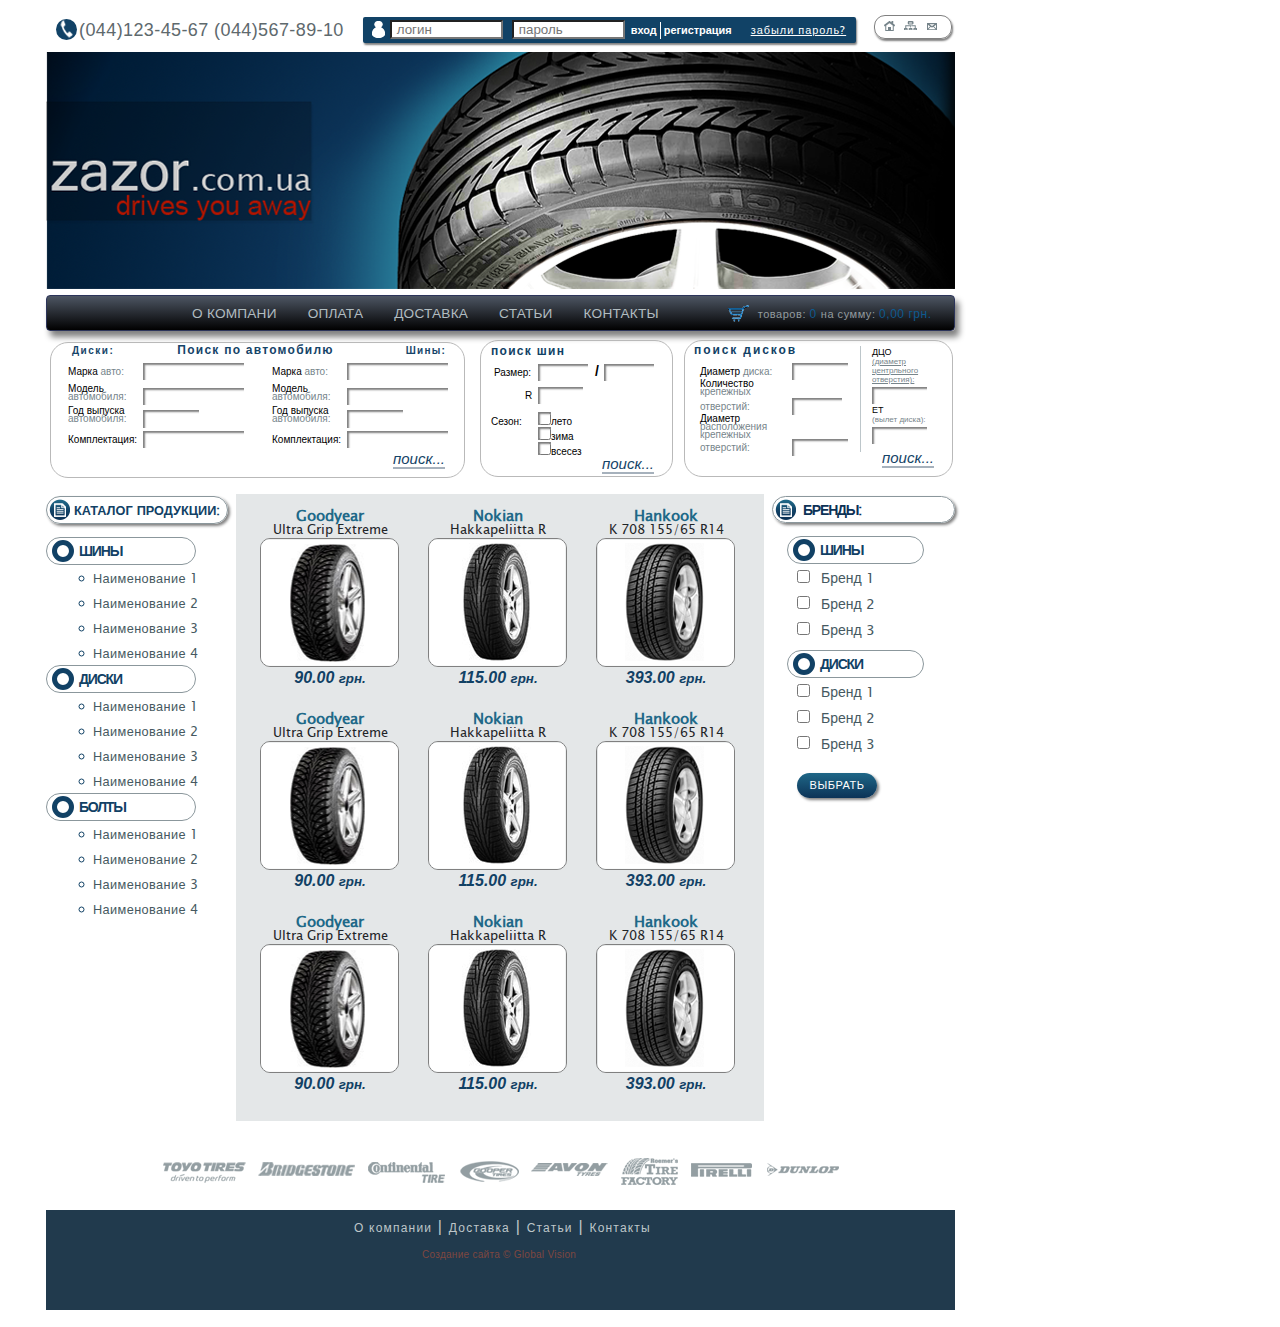
<file: index.html>
<!DOCTYPE html>
<html>
<head>
	<title>Zazor</title>
	<link rel="shortcut icon" href="background/tireico.png" type="image/x-icon">
	<link rel="stylesheet" type="text/css" href="css/style.css">
	<meta charset="UTF-8">
</head>
<body>
	<div class="wrapper"> 
		<div class="upperMenu">
			<a class="phone"></a>
			<a class="phoneNumbers">(044)123-45-67 (044)567-89-10</a>
				<div class="upperMenuForm">
					<form>
						<input class="firstInput" type="text" name="login" placeholder="логин">
						<input type="password" name="password" placeholder="пароль">
						<a class="enter" href="#">вход</a>
						<a class="registration" href="#">регистрация</a>
						<a class="forgotPassword" href="#">забыли пароль?</a>
					</form>
				</div>
			<div class="icons">
				<div class="icons-item1"><a href="#"></a></div>
				<div class="icons-item2"><a href="#"></a></div>
				<div class="icons-item3"><a href="#"></a></div>
			</div>
		</div>
		<header>
			<div class="logo">
				<a href="#"></a>
			</div>
			<div class="middleMenu">
				<a href="#">О КОМПАНИ</a>
				<a href="#">ОПЛАТА</a>
				<a href="#">ДОСТАВКА</a>
				<a href="#">СТАТЬИ</a>
				<a href="#">КОНТАКТЫ</a>
				<span class="cart"></span>
				<span>товаров: </span>
				<span id="quantity">0</span>
				<span>на сумму: </span>
				<span id="amount">0,00 грн.</span>
			</div>
		</header>
		<section class="searchForms">
			<h1>searchForms</h1>
			<form class="carSearch">
				
				<p class="carSearch-items"><span id="carSearch-item1"> Диски:</span><span id="carSearch-item2">Поиск по автомобилю</span><span id="carSearch-item3">Шины:</span></p>

				<div class="left">
					<p><label><span class="main">Марка </span><span class="auxiliary">авто:</span></label><input list="mark"></p>
					<p><label><span class="main">Модель </span><span class="auxiliary">автомобиля:</span></label><input list="model"></p>
					<p><label><span class="main">Год выпуска </span><span class="auxiliary">автомобиля:</span></label><input class="year" list="year"></p>
					<p><label><span class="main">Комплектация:</span></label><input class="option" list="option"></p>
				</div>

				<div class="right">
					<p><label><span class="main">Марка </span><span class="auxiliary">авто:</span></label><input list="mark"></p>
					<p><label><span class="main">Модель </span><span class="auxiliary">автомобиля:</span></label><input list="model"></p>
					<p><label><span class="main">Год выпуска </span><span class="auxiliary">автомобиля:</span></label><input class="year" list="year"></p>
					<p><label><span class="main">Комплектация:</span></label><input class="option" list="option"></p>
				</div>

				<a href="#">поиск...</a>

				<datalist id="mark">
					<option value="1">1</option>
					<option value="2">2</option>
					<option value="3">3</option>
					<option value="4">4</option>
					<option value="5">5</option>
				</datalist>

				<datalist id="model">
					<option value="1">1</option>
					<option value="2">2</option>
					<option value="3">3</option>
					<option value="4">4</option>
					<option value="5">5</option>
				</datalist>

				<datalist id="year">
					<option value="1">1</option>
					<option value="2">2</option>
					<option value="3">3</option>
					<option value="4">4</option>
					<option value="5">5</option>
				</datalist>

				<datalist id="option">
					<option value="1">1</option>
					<option value="2">2</option>
					<option value="3">3</option>
					<option value="4">4</option>
					<option value="5">5</option>
				</datalist>

				</form>
			<form class="tireSearch">
				
				<span>поиск шин</span>
				<p class="size" ><label>Размер:</label><input class="size1" list="size"><span>/</span><input class="size2" list="size"></p>
				<p class="R"><label>R</label><input  list="R"></p>
				<p>Сезон:<label><input id="summer" type="checkbox" name="summer" value="summer">лето</label></p>
				<p><label class="tireSearchCheckbox"><input type="checkbox" name="winter" value="winter">зима</label></p>
				<p><label class="tireSearchCheckbox"><input type="checkbox" name="allseasons" value="allseasons">всесез</label></p>
				<a href="#">поиск...</a>
				
				<datalist id="size">
					<option value="145">145</option>
					<option value="146">146</option>
					<option value="147">147</option>
					<option value="148">148</option>
					<option value="149">149</option>
				</datalist>

				<datalist id="R">
					<option value="12">12</option>
					<option value="13">13</option>
					<option value="14">14</option>
					<option value="15">15</option>
					<option value="16">16</option>
					<option value="17">17</option>
					<option value="18">18</option>
				</datalist>
			</form>
			<form class="rimSearch">
				<span id="rimSearchHeader">поиск дисков</span>
				<p class="diameter" ><label><span class="main">Диаметр </span><span class="auxiliary">диска:</span></label><input list="diameter"></p>
				<p class="quantity"><label><span class="main">Количество <br></span><span class="auxiliary">крепежных <br> отверстий:</span></label><input  
				list="quant"></p>
				<p class="diameterQuantity"><label><span class="main">Диаметр </span><span class="auxiliary"><br>расположения<br>крепежных <br>отверстий:</span></label><input  list="diameterQuantity"></p>
				<div class="horBorderEl"></div>
				<div class="rimSearchScnd">
					<span>ДЦО</span>
					<p><u>(диаметр <br> центрльного <br> отверстия):</u></p>
					<input list="diameter">
					<span>ЕТ</span>
					<p>(вылет диска):</p>
					<input list="diameter">
					<a href="#">поиск...</a>

				</div>

				<datalist id="diameter">
					<option value="12">12</option>
					<option value="13">13</option>
					<option value="14">14</option>
					<option value="15">15</option>
					<option value="16">16</option>
				</datalist>

				<datalist id="quant">
					<option value="3">3</option>
					<option value="4">4</option>
					<option value="5">5</option>
					<option value="6">6</option>
					<option value="7">7</option>
				</datalist>

				<datalist id="diameterQuantity">
					<option value="12">12</option>
					<option value="13">13</option>
					<option value="14">14</option>
					<option value="15">15</option>
					<option value="16">16</option>
				</datalist>

			</form>

		</section>
		<main>
			<nav class="catalog">
				<div>
					<div class="paperIcon"></div>
					<h3>каталог продукции:</h3>
				</div>
				<ul> 
					<h4>
						<div class="circle"></div>
						ШИНЫ
					</h4>
					<li><a>Наименование 1</a></li>
					<li><a>Наименование 2</a></li>
					<li><a>Наименование 3</a></li>
					<li><a>Наименование 4</a></li>
				</ul>
				<ul> 
					<h4>
						<div class="circle"></div>
						ДИСКИ
					</h4>
					<li><a>Наименование 1</a></li>
					<li><a>Наименование 2</a></li>
					<li><a>Наименование 3</a></li>
					<li><a>Наименование 4</a></li>
				</ul>
				<ul> 
					<h4>
						<div class="circle"></div>
						БОЛТЫ
					</h4>
					<li><a>Наименование 1</a></li>
					<li><a>Наименование 2</a></li>
					<li><a>Наименование 3</a></li>
					<li><a>Наименование 4</a></li>
				</ul>
				
			</nav>
			<div class="goods">
				
				<figure>
					<figcaption>
						<p class="manufacturer">Goodyear</p>
						<p class="modelName">Ultra Grip Extreme</p>
					</figcaption>
						<img src="img/img1.png" alt="tire image">
						<p class="price">90.00 <small>грн.</small></p>
				</figure>

				<figure>
					<figcaption>
						<p class="manufacturer">Nokian</p>
						<p class="modelName">Hakkapeliitta R</p>
					</figcaption>
						<img src="img/img2.png" alt="tire image">
						<p class="price">115.00 <small>грн.</small></p>
				</figure>

				<figure>
					<figcaption>
						<p class="manufacturer">Hankook</p>
						<p class="modelName">K 708 155/65 R14</p>
					</figcaption>
						<img src="img/img3.png" alt="tire image">
						<p class="price">393.00 <small>грн.</small></p>
				</figure>								

				<figure>
					<figcaption>
						<p class="manufacturer">Goodyear</p>
						<p class="modelName">Ultra Grip Extreme</p>
					</figcaption>
						<img src="img/img1.png" alt="tire image">
						<p class="price">90.00 <small>грн.</small></p>
				</figure>

				<figure>
					<figcaption>
						<p class="manufacturer">Nokian</p>
						<p class="modelName">Hakkapeliitta R</p>
					</figcaption>
						<img src="img/img2.png" alt="tire image">
						<p class="price">115.00 <small>грн.</small></p>
				</figure>

				<figure>
					<figcaption>
						<p class="manufacturer">Hankook</p>
						<p class="modelName">K 708 155/65 R14</p>
					</figcaption>
						<img src="img/img3.png" alt="tire image">
						<p class="price">393.00 <small>грн.</small></p>
				</figure>

				<figure>
					<figcaption>
						<p class="manufacturer">Goodyear</p>
						<p class="modelName">Ultra Grip Extreme</p>
					</figcaption>
						<img src="img/img1.png" alt="tire image">
						<p class="price">90.00 <small>грн.</small></p>
				</figure>

				<figure>
					<figcaption>
						<p class="manufacturer">Nokian</p>
						<p class="modelName">Hakkapeliitta R</p>
					</figcaption>
						<img src="img/img2.png" alt="tire image">
						<p class="price">115.00 <small>грн.</small></p>
				</figure>

				<figure>
					<figcaption>
						<p class="manufacturer">Hankook</p>
						<p class="modelName">K 708 155/65 R14</p>
					</figcaption>
						<img src="img/img3.png" alt="tire image">
						<p class="price">393.00 <small>грн.</small></p>
				</figure>

			</div>
			<nav class="brand">
								<div>
					<div class="paperIcon"></div>
					<h3>БРЕНДЫ:</h3>
				</div>
				<ul> 
					<h4>
						<div class="circle"></div>
						ШИНЫ
					</h4>
					<li><label><input type="checkbox">Бренд 1</label></li>
					<li><label><input type="checkbox">Бренд 2</label></li>
					<li><label><input type="checkbox">Бренд 3</label></li>
				</ul>
				<ul> 
					<h4>
						<div class="circle"></div>
						ДИСКИ
					</h4>
					<li><label><input type="checkbox">Бренд 1</label></li>
					<li><label><input type="checkbox">Бренд 2</label></li>
					<li><label><input type="checkbox">Бренд 3</label></li>
				</ul>
					<button class="chooseBtn">ВЫБРАТЬ</button>
			</nav>
			<div class="logoBar">
				<div></div>
			</div>
		<footer>
			<ul>
				<li><a href="#">О компании</a></li>
				<li>|</li>
				<li><a href="#">Доставка</a></li>
				<li>|</li>
				<li><a href="#">Статьи</a></li>
				<li>|</li>
				<li><a href="#">Контакты</a></li>
			</ul>
				<span>Создание сайта © Global Vision</span>	
		</footer>
		</main>
	</div>
</body>
</html>
</file>
<file: css/style.css>
@font-face {
    font-family: 'Lucida Sans';
    src: url('../fonts/lucida_sans_unicode_regular-webfont.eot');
    src: url('../fonts/lucida_sans_unicode_regular-webfont.eot?#iefix') format('embedded-opentype'),
         url('../fonts/lucida_sans_unicode_regular-webfont.woff2') format('woff2'),
         url('../fonts/lucida_sans_unicode_regular-webfont.woff') format('woff'),
         url('../fonts/lucida_sans_unicode_regular-webfont.ttf') format('truetype'),
         url('../fonts/lucida_sans_unicode_regular-webfont.svg#lucida_sans_unicoderegular') format('svg');
    font-weight: normal;
    font-style: normal;

}

*{
	margin: 0;
	padding: 0;
}

body{
	width: 1000px;
	height: 1310px;
	padding: 17px 46px 0px 46px;

}

.wrapper{
	width: 909px;
}

.upperMenu{
	height: 26px;
	margin-left: 10px;
}

.upperMenu div,
.upperMenu form{
	display: inline-block;
}

.phone{
	float: left;
	margin-top: 2px;
	display: inline-block;
	height: 21px;
	width: 21px;
	border-radius: 100%;
	line-height: 26px;
	background-image: url(../background/phone.png);
	background-repeat: no-repeat;
	background-color: #114266;
}
.phoneNumbers{
	float: left; 
	margin-left: 2px;
	margin-right: 19px;
	display: inline-block;
	font-family: Arial;
	font-size: 18px;
	letter-spacing: 0.4px;
	color: #5e696d;
	line-height: 26px;
}

.upperMenu form{
	display: inline-block;
	float: left; 
	margin-bottom: -5px;
	padding-left: 24px;
	width: 469px;
	height: 26px;
	background-image: url(../background/man.png);
	background-repeat: no-repeat;
	background-color: #114266;
	border-radius: 2px; 
	font-family: 'Lucida Sans', Arial;
	font-size: 10.91px;
	box-shadow: 1px 2px 2px gray;
}

.upperMenuForm{
	margin: 0px 11px 0px 0px;
	width: 469px;
	height: 26px;
	float: left; 
}

.upperMenu form input{
	margin-left: 12px;
	margin: 3px;
	width: 109px;
	height: 15px;
	background-color: #ffffff;
	text-indent: 5px;
	color: gray;
}

.upperMenu form a{
	color: #ffffff;
	display: inline-block;
}

.enter{
	font-weight: bold;
	padding-right: 3px;
	border-right: 1px solid #ffffff;
	text-decoration: none;
}

.registration{
	font-weight: bold;
	text-decoration: none;
}

.forgotPassword{
	letter-spacing: 1px;
	margin-left: 16px;
	text-decoration: underline;
}

.icons{
	margin: -2px 0px 0px 31px; 
	width: 76px;
	height: 22px;
	border: 1px solid gray;
	border-radius: 11px;
	box-shadow: 1px 2px 2px gray;
}

.icons a{
	margin-top: 2px;
	display: inline-block;
	width: 22px;
	height: 19px;
	border-radius: 10px;
}

.icons-item1 a{
	margin-left: 5px;
	background-image: url(../background/home.png);
	background-repeat: no-repeat;
}

.icons-item2 a{
	margin-left: -5px;
	background-image: url(../background/map.png);
	background-repeat: no-repeat;
}

.icons-item3 a{
	margin-left: -4px;
	background-image: url(../background/letter.png);
	background-repeat: no-repeat;
}

header{
	margin-top: 9px;
	clear: both;
}

.logo{
	width: 909px;
	height: 192px;
	padding-top: 51px;
	background-image: url(../background/background1.png);
	background-repeat: no-repeat;
}

.logo a{
	display: block;
	width: 265px;
	height: 120px;
}

.middleMenu{
	padding-left: 124px;
	height: 34px;
	background: linear-gradient(#4d5663, #010101);
	border: 1px solid #2c345a;
	border-radius: 4px;
	box-shadow: 4px 6px 6px gray;
}

.middleMenu a{
	display: inline-block;
	padding-left: 21px;
	padding-right: 18px;
	margin-right: -12px;
	font-family: 'Lucida Sans', Arial;
	line-height: 34px;
	color: #b1bcc0;
	text-decoration: none;
	font-size: 13.64px;
	letter-spacing: 0.2px;
}

.cart{
	display: inline-block;
	width: 26px;
	height: 17px;
	margin-left: 59px;
	margin-bottom: -4px;
	background-image: url(../background/cart.png);
	background-repeat: no-repeat;
}

.middleMenu a:hover{
	color: #ffffff;
	background: linear-gradient(#1f6787, #0c3357);
	border-radius: 15px;
}

.middleMenu span{
	font-family: Arial;
	line-height: 34px;
	font-size: 11px;
	color: #929b9f;
	letter-spacing: 0.53px;
}

#quantity,
#amount{
	color: #0d5a8f;
	font-size: 12px;
}

			/* SEARH FORMS CSS BEGINS FROM HERE */


.searchForms{
	height: 134px;
	margin-top: 11px;
}

.searchForms h1{
	display: none;
}


			/* CAR SEARCH FORM BEGINS FROM HERE */
.carSearch{
	float: left;
	height: 134px;
	width: 396px;
	margin-left: 4px;
	padding-left: 17px;
	border: 1px solid #b9b9b9;
	border-radius: 18px;
	font-family: Arial;
	font-size: 10px;
}

.carSearch a{
	margin-left: 325px;
	color: #154467;
	font-style: italic;
	font-size: 15px;
	text-decoration: none;
	border-bottom: 2px solid #a6b1bc;
}

.left p,
.right p{
	width: 196px;
	height: 21px;
	margin-top: 1px;
}

.left,
.right{
	margin-top: 5px;
	width: 180px;
	float: left;
}

.right{
	margin-left: 24px;
}

.carSearch label{
	display: inline-block;
	width: 75px;
	height: 15px;
}

.carSearch input{
	display: inline-block;
	width: 101px;
	height: 17px;
	font-size: 10px;
	border: none;
	box-shadow: 2px 2px 2px gray inset;
	text-indent: 5px;
}

div p .year{
	width: 56px;
	padding-bottom: 1px;
}

div p .option{
	margin-top: 2px;
}

.carSearch-items span{
	color: #154468;
	font-family: Arial;
	font-weight: bolder;
	font-size: 10px;
}

#carSearch-item1{
	padding-top: 3px;
	margin: 0px 0px 0px 4px;
	letter-spacing: 1.5px;
}

#carSearch-item2{
	padding-top: 3px;
	margin: 0px 0px 0px 63px;
	font-size: 12px;
	letter-spacing: 1.25px;
}

#carSearch-item3{
	padding-top: 3px;
	margin: 0px 0px 0px 72px;
	letter-spacing: 1.2px;
}

.left span,
.right span{
	font-size: 10px;
}

.left .main,
.right .main{
	color: black;
}

.left .auxiliary,
.right .auxiliary{
	color: #77858b;
}

.left label,
.right label{
	line-height: 0.75;
}


			/* TIRE SEARCH FORM BEGINS FROM HERE */


.tireSearch{
	float: left;
	width: 181px;
	height: 132px;
	margin-top: -2px;
	margin-left: 15px;
	padding-top: 3px;
	padding-left: 10px; 
	border: 1px solid #b9b9b9;
	border-radius: 18px;
	font-family: Arial;
	font-size: 10px;
}

.tireSearch a{
	display: inline-block;
	margin-top: -2px;
	margin-left: 111px;
	color: #154467;
	font-style: italic;
	font-size: 15px;
	text-decoration: none;
	border-bottom: 2px solid #a6b1bc;
}

.tireSearch span{
	color: #114165;
	font-size: 12px;
	font-weight: bold;
	letter-spacing: 1.3px;
}

.size span{
	color: black;
	font-size: 14px;
	margin-left: 7px;
}

.size label{
	display: inline-block;
	width: 75px;
	height: 15px;
}

.size{
	margin-top: 5px;
	margin-left: 3px;
}

.size1,
.size2{
	display: inline-block;
	width: 50px;
	height: 17px;
	font-size: 10px;
	border: none;
	box-shadow: 2px 2px 2px gray inset;
	text-indent: 3px;
}

.size1{
	margin-left: -31px;
}

.size2{
	margin-left: 4px;
}

.R{
	width: 75px;
	margin-top: 5px;
	margin-left: 34px;
}

.R input{	
	display: inline-block;
	width: 45px;
	height: 17px;
	margin-left: 6px;
	font-size: 10px;
	border: none;
	box-shadow: 2px 2px 2px gray inset;
	text-indent: 3px;
}

#summer{
	margin-top: 8px;
	margin-left: 16px;
}

.tireSearchCheckbox {
	margin-top: 1px;
	margin-left: 47px;
}

#summer,
.tireSearchCheckbox input{
	box-shadow: 2px 2px 2px gray inset;
	border: none;
} 



			/* RIM SEARCH FORM BEGINS FROM HERE */

.rimSearch{
	float: left;
	width: 252px;
	height: 132px;
	margin-top: -2px;
	margin-left: 11px;
	padding-top: 3px;
	padding-left: 15px; 
	border: 1px solid #b9b9b9;
	border-radius: 18px;
	font-family: Arial;
	font-size: 10px;
	position: relative;
}

.rimSearch p{
	width: 150px;
}

.diameter{
	padding-top: 7px;
}
.diameter input{
	width: 56px;
	height: 17px;
	margin-left: 20px;
	font-size: 10px;
	border: none;
	box-shadow: 2px 2px 2px gray inset;
	text-indent: 3px;
}

.quantity {
	line-height: 8px;
}

.quantity input{
	width: 50px;
	height: 17px;
	margin-top: 2px;
	margin-left: 42px;
	font-size: 10px;
	border: none;
	box-shadow: 2px 2px 2px gray inset;
	text-indent: 3px;
}

.diameterQuantity{
	line-height: 8px;
}

.diameterQuantity input{
	width: 56px;
	height: 17px;
	margin-left: 42px;
	font-size: 10px;
	border: none;
	box-shadow: 2px 2px 2px gray inset;
	text-indent: 3px;
}

#rimSearchHeader{
	color: #114165;
	font-size: 12px;
	line-height: 12px;
	font-weight: bold;
	letter-spacing: 1.9px;
	margin-left: -6px;
}

.rimSearch .main{
	color: black;
}

.rimSearch .auxiliary{
	color: #77858b;
}

.horBorderEl{
	position: absolute;
	top: 5px;
	left: 175px;
	height: 106px;
	width: 1px;
	background-color: #bdc6ca;
}

.rimSearchScnd{
	position: absolute;
	top: 5px;
	left: 187px;
	height: 123px;
	width: 80px;
}

.rimSearchScnd input{
	width: 55px;
	height: 17px;
	display: block;
	margin-top: 3px;
	font-size: 10px;
	border: none;
	box-shadow: 2px 2px 2px gray inset;
	text-indent: 3px;
}

.rimSearchScnd span{
	font-size: 9px;
}

.rimSearchScnd p{
	font-size: 8px;
	color: #77858b;
}

.rimSearchScnd a{
	margin-left: 10px;
	line-height: 27px;
	color: #154467;
	font-style: italic;
	font-size: 15px;
	text-decoration: none;
	border-bottom: 2px solid #a6b1bc;
}



		/* MAIN MENU BEGINS FROM HERE*/

main{
	clear: both;
	height: 647px;
	position: relative;
}

.catalog{
	float: left;
	margin-top: 18px;
	height: 627px;
	width: 182px;
	margin-left: 0px;
}

.catalog > div{
	height: 26px;
	width: 180px;
	margin-bottom: 13px;
	border: 1px solid #8b979c;
	border-radius: 20px;
	box-shadow: 2px 2px 3px gray;
	font-family: 'Lucida Sans', Arial;
}

.paperIcon{
	float: left;
	height: 22px;
	width: 21px;
	margin: 2px;
	background-image: url(../background/paper.png);
	background-repeat: no-repeat;
	line-height: 12.73px;
}

.catalog  h3{
	float: left;
	margin: 2px;
	font-family: 'Lucida Sans', Arial;
	font-size: 12.73px;
	text-transform: uppercase;
	color: #114165;
	line-height: 23px;
}

.catalog ul{
	width: 150px;
	height: 128px;
	line-height: 26px;
	color: #114165;
	font-family: 'Lucida Sans', Arial;
	font-size: 14px;
	list-style-type: circle;
}

.catalog h4{
	height: 26px;
	border: 1px solid #8b979c;
	border-radius: 20px;
	letter-spacing: -1.2px;
}

.catalog li{
	margin-left: 50px;
	width: 182px;
	height: 25px;
	text-indent: -3px;
}


.catalog li a{
	font-size: 12.73px;
	color: #465961;
	letter-spacing: 0.4px;
}

.catalog li a:hover{
	color: #0c3256;
	font-weight: bold;
	font-size: 14px;
	text-decoration: underline;
	font-style: italic;
	cursor: pointer;
}

.circle{
	float: left;
	display: inline-block;
	width: 12px;
	height: 12px;
	margin: 2px 5px 2px 5px;
	border: 5px solid #114165;
	border-radius: 100%;
	line-height: 26px;
}

.goods{
	float: left;
	margin-top: 16px;
	margin-left: 8px;
	height: 617px;
	width: 504px;
	background-color: #e4e7e8;
	padding: 10px 0px 0px 24px; 
}

.goods figure{
	display: inline-block;
	width: 140px;
	height: 180px;
	margin: 0px 24px 23px 0px;
}

.manufacturer{
	margin-bottom: -9px;
	font-size: 14.59px;
	color: #206988;
	text-align: center;
	font-weight: bold;
	font-family: 'Lucida Sans', Arial;
}

.modelName{
	margin-bottom: -2px;
	font-size: 12.77px;
	color: #1f2528;
	text-align: center ;
	font-family: 'Lucida Sans', Arial;
}

.price{
	margin-top: -2px;
	font-size: 16px;
	font-family: Arial;
	color: #114165;
	font-style: italic;
	font-weight: bold;
	text-align: center;
}

.goods img{
	width: 137px;
	height: 127px;
	border: 1px solid gray;
	border-radius: 10px;
}

.brand{
	float: left;
	margin-top: 18px;
	height: 627px;
	width: 182px;
	margin-left: 6px;
	font-family: 'Lucida Sans', Arial;
}

.brand > div{
	height: 25px;
	width: 181px;
	margin-bottom: 13px;
	margin-left: 2px;
	border: 1px solid #8b979c;
	border-radius: 20px;
	box-shadow: 2px 2px 3px gray;
}

.brand ul{
	margin-left: 17px;
	width: 137px;
	height: 114px;
	line-height: 26px;
	color: #114165;
	font-family: 'Lucida Sans', Arial;
	font-size: 14px;
	list-style-type: none;
}

.brand h3{
	height: 26px;
	font-size: 14px;
	color: #0c3256;
	line-height: 26px;
	border-radius: 20px;
	letter-spacing: -1.2px;
	text-indent: 5px;
}

.brand h4{
	height: 26px;
	border: 1px solid #8b979c;
	border-radius: 20px;
	letter-spacing: -1.2px;
}

.brand li{
	margin-top: 1px;
	margin-left: 13px;
	width: 182px;
	height: 25px;
	text-indent: -3px;
	color: #465961;
}

.brand input{
	margin-right: 11px;
}

.chooseBtn{
	margin: 9px 10px 10px 27px;
	width: 80px;
	height: 25px;
	background: linear-gradient(to top, #0c3357, #1f6787);
	border-radius: 13px;
	color: white;
	border: none;
	outline: none;
	font-size: 11px;
	line-height: 25px;
	letter-spacing: 0.5px;
	box-shadow: 2px 2px 3px gray;
}

.chooseBtn:hover{
	color: #465961;	
}

.logoBar{
	clear: both;
	height: 40px;
	width: 100%;
	padding-top: 29px;
	padding-left: 20px;
}

.logoBar div{
	height: 40px;
	width: 100%;
	background-image: url(../background/logoBar.png);
	background-repeat: no-repeat;
}

footer{
	margin-top: 18px;
	height: 100px;
	width: 909px;
	background-color: #213a4d;
	font-family: Arial;
}

footer ul{
	padding-top: 8px;
	margin-left: 308px;
	margin-bottom: 8px;
	width: 325px;
	letter-spacing: 1.2px;
}

footer li{
	display: inline-block;
	background-position: left;
	color: #bec6c9;
}

footer li a{
	text-decoration: none;
	font-size: 12px;
	color: #bec6c9;
}

footer li a:hover{
	color: #52abcb;
}

footer span{
	margin-left: 376px;
	color: #7f4740;
	font-size: 10px;
	letter-spacing: 0.28px;
}
</file>
